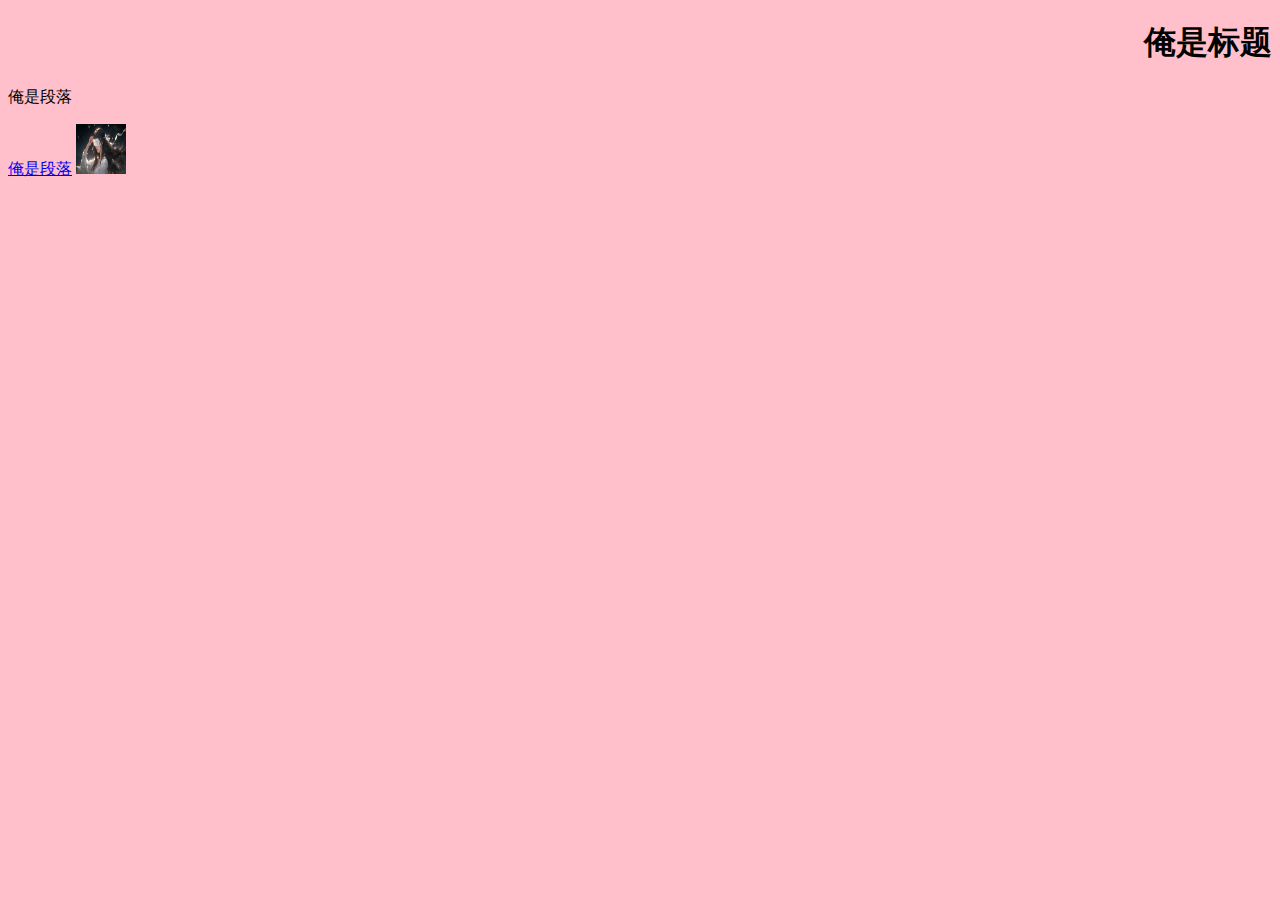
<file: pycharm/第二章-数据解析与提取/06_HTML基础语法入门.html>
<!DOCTYPE html>
<html lang="en">
<head>
    <meta charset="UTF-8">
    <title>俺是标题</title>
</head>
<body bgcolor="pink">
    <h1 align = "right">俺是标题</h1>
    <p>俺是段落</p>
    <a href="https://www.baidu.com">俺是段落</a>
    <img src="bizhi.jpg"    width="50px" height="50px"/>
</body>
</html>
<!--
html基本语法:
   1.<标签名 属性="属性值">内容</标签名>
   2.<标签名 属性="属性值" />
-->
</file>
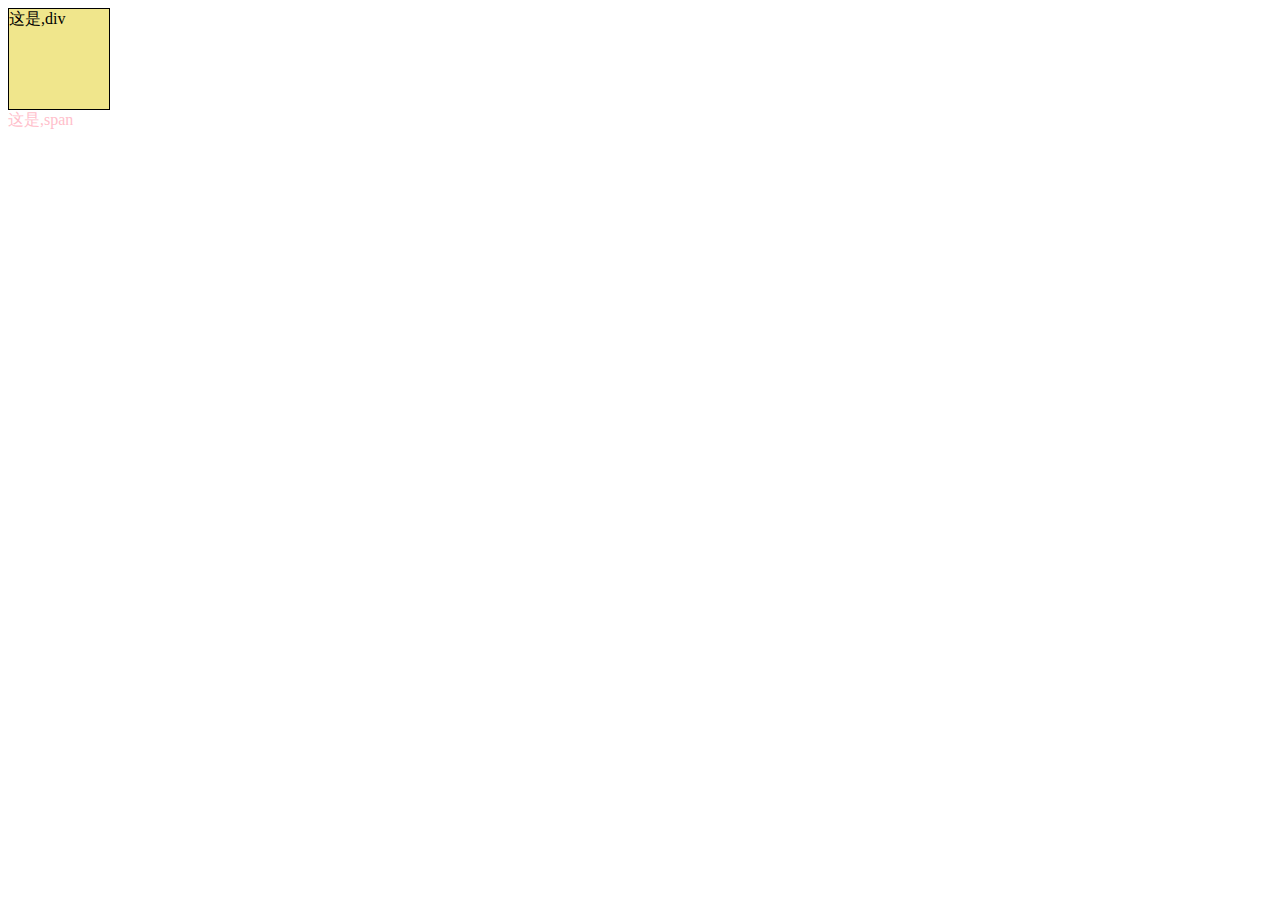
<file: pycharm/第二章-数据解析与提取/07_css样式效果.html>
<!DOCTYPE html>
<html lang="en">
<head>
    <meta charset="UTF-8">
    <title>Document</title>
    <link rel="stylesheet" href="07_01_mycss.css">
    <style>
        span{
            color: pink;
        }
    </style>
</head>
<body>
    <div style="width: 100px;height:100px; border: 1px solid black;">这是,div</div>
    <span>这是,span</span>
</body>
</html>
</file>
<file: pycharm/第二章-数据解析与提取/07_01_mycss.css>
div{
    background-color: khaki;
}
</file>
